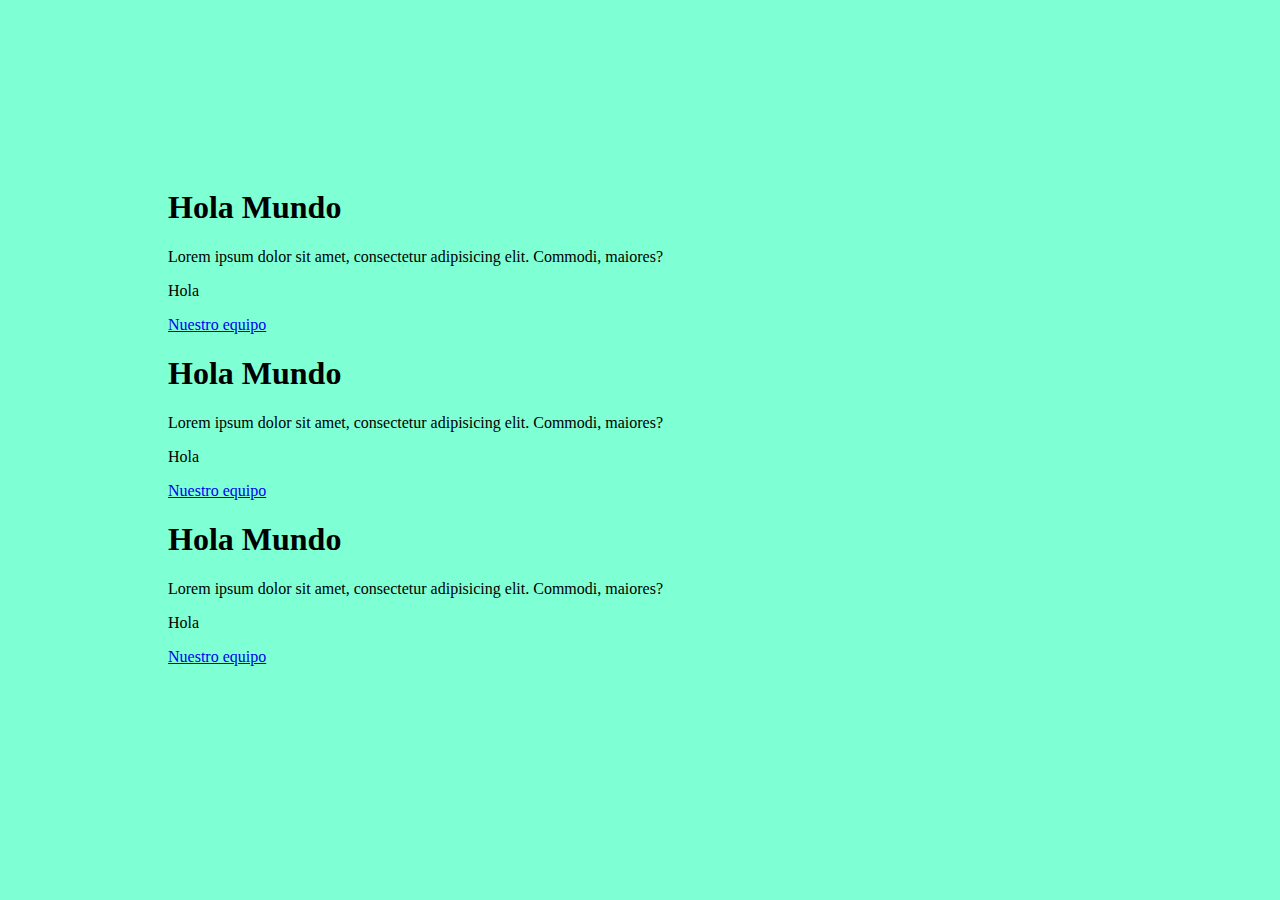
<file: index.html>
<!DOCTYPE html>
<html lang="es">
<head>
    <meta charset="UTF-8">
    <meta http-equiv="X-UA-Compatible" content="IE=edge">
    <meta name="viewport" content="width=device-width, initial-scale=1.0">
    <title>Git (Desde cero) MASTER</title>
    <link rel="stylesheet" href="css/styles.css">
</head>
<body>
    <!-- estructura html -->
    <h1>Hola Mundo</h1>
    <p>Lorem ipsum dolor sit amet, consectetur adipisicing elit. Commodi, maiores?</p>
    <p>Hola</p>
    <a href="../pages/equipo.html">Nuestro equipo</a>

    <!-- estructura html -->
    <h1>Hola Mundo</h1>
    <p>Lorem ipsum dolor sit amet, consectetur adipisicing elit. Commodi, maiores?</p>
    <p>Hola</p>
    <a href="../pages/equipo.html">Nuestro equipo</a>

    <!-- estructura html -->
    <h1>Hola Mundo</h1>
    <p>Lorem ipsum dolor sit amet, consectetur adipisicing elit. Commodi, maiores?</p>
    <p>Hola</p>
    <a href="../pages/equipo.html">Nuestro equipo</a>

</body>
</html>
</file>
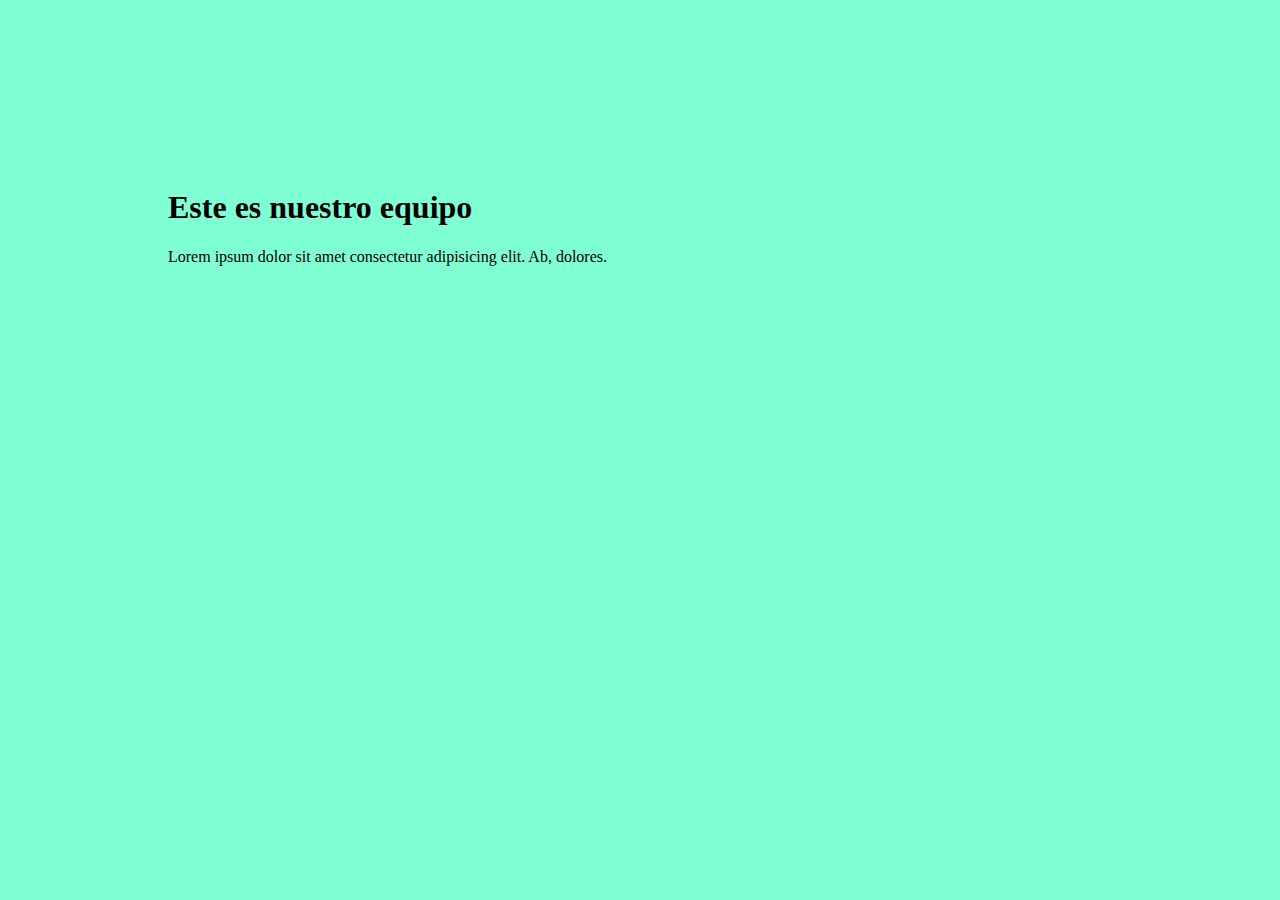
<file: pages/equipo.html>
<!DOCTYPE html>
<html lang="en">
<head>
    <meta charset="UTF-8">
    <meta http-equiv="X-UA-Compatible" content="IE=edge">
    <meta name="viewport" content="width=device-width, initial-scale=1.0">
    <title>Nuestro equipo</title>
    <link rel="stylesheet" href="../css/styles.css">
</head>
<body>
    <h1>Este es nuestro equipo</h1>
    <p>Lorem ipsum dolor sit amet consectetur adipisicing elit. Ab, dolores.</p>
</body>
</html>
</file>
<file: css/styles.css>
body {
    background-color: aquamarine;
    padding: 10rem;
}

.master {
    padding: 1rem;
}
</file>
